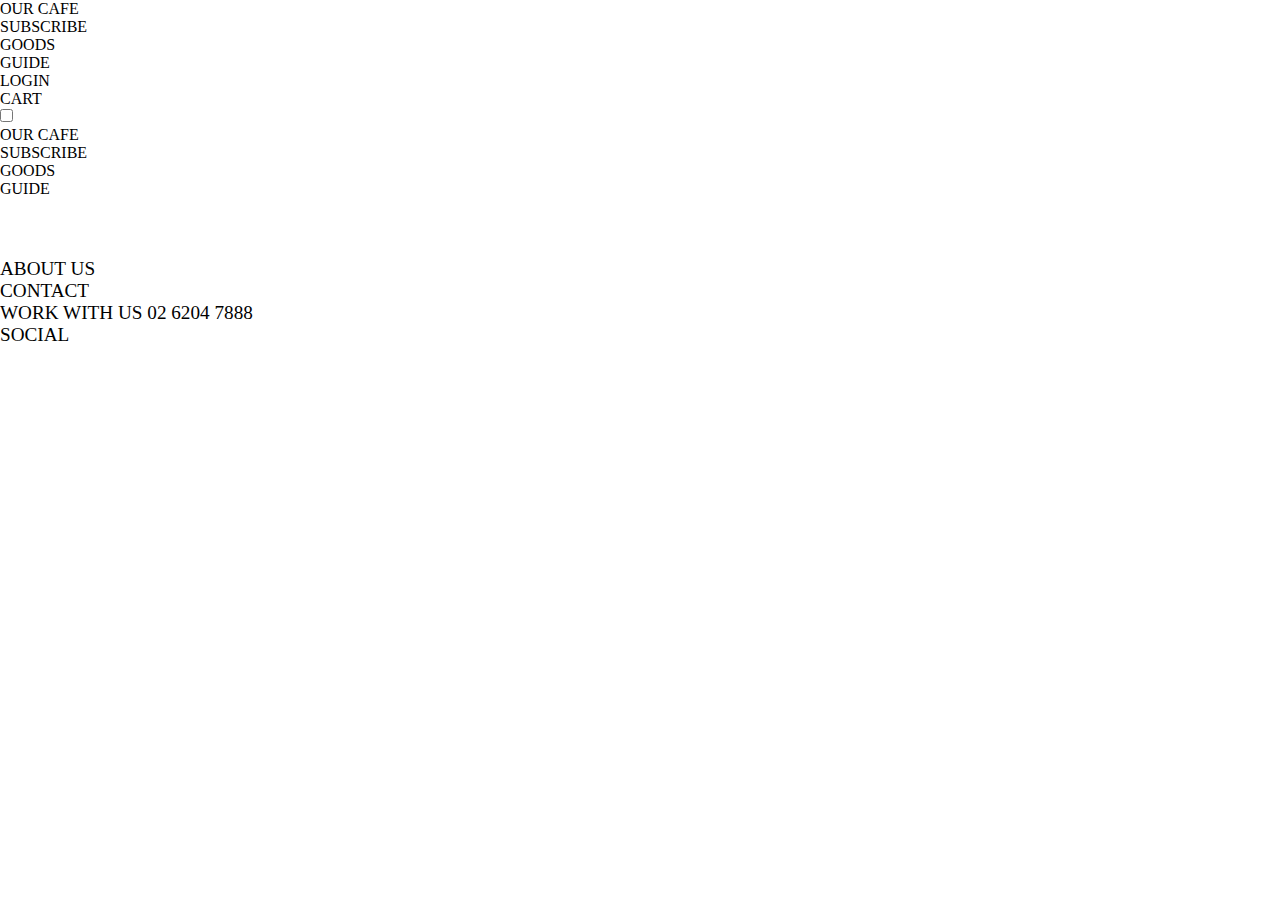
<file: template.html>
<!DOCTYPE html>
<html>
    <head>
        <meta charset="utf-8">
        <meta http-equiv="X-UA-Compatible" content="IE=edge">
        <meta name="viewport" content="width=device-width, initial-scale=1">
        <link rel = "stylesheet" href = "css/reset.css" />
        <link rel = "stylesheet" href = "css/cafe.css" />
    </head>
    <body>
        <div id = 'wrapper'>
            <header id = 'desktop-header'>
                <nav class = 'wrapper'>
                    <ul id = 'left-nav'>
                        <li class = 'major-menu'><a>OUR CAFE</a></li>
                        <li class = 'major-menu'><a>SUBSCRIBE</a></li>
                        <li class = 'major-menu'><a>GOODS</a></li>
                        <li class = 'major-menu'><a>GUIDE</a></li>
                    </ul>
                    <ul id = 'right-nav'>
                        <li class = 'minor-menu'><a>LOGIN</a></li>
                        <li class = 'minor-menu'><a>CART</a></li>
                    </ul>
                </nav>
            </header>            
            <input type='checkbox' id='nav-trigger' class='nav-trigger'>
            <label id = 'mobile-toggle' for='nav-trigger'><span></span></label>
            <nav id = 'mobile-menu'>
                <div class = 'wrapper'>
                    <ul>
                        <li><a>OUR CAFE</a></li>
                        <li><a>SUBSCRIBE</a></li>
                        <li><a>GOODS</a></li>
                        <li><a>GUIDE</a></li>
                    </ul>
                </div>
            </nav>
            <div id='content'>
                <footer class = 'section'>
                    <div id = 'aboutus'>
                        <h1>ABOUT US</h1>
                    
                    </div>
                    <div id = 'contact'>
                        <h1>CONTACT</h1>
                        <a class = 'business'>WORK WITH US</a>
                        <a class = 'phone' href = "tel:02-6204-7888">02 6204 7888</a>
                    </div>
                    <div id = 'sns'>
                        <h1>SOCIAL</h1>
                        <a class="sns_a" href="http://instagram.com/bean_brothers" target="_blank">
                            <i class="icon icon-instagram"></i>
                        </a>
                        <a class="sns_a" href="https://www.facebook.com/thebeanbros" target="_blank">
                            <i class="icon icon-facebook"></i>
                        </a>
                        <a class="sns_a" href="http://blog.naver.com/beanbrothers" target="_blank">
                            <i class="icon icon-coffee"></i>
                        </a>
                    </div>
                </footer>
            </div>
        </div>
        <script type = 'text/javascript' src = 'js/jquery.min.js'></script>
    </body>
</html>
</file>
<file: css/cafe.css>
/* cafe content */


#content {
    position : relative;
    margin-top : 60px;
    font-size : 1.2em;
}
#content > .wrapper {
    width : 80%;
    position: absolute;
    margin : 0 auto;
    left : 0; right :0;
    

}
.footer > .wrapper {
    width : 100%;      
}
#cafe-header {
    font-family: 'Apple SD Gothic Neo', NanumBarunGothic, 'Malgun Gothic', dotum, sans-serif;
    font-size : 1.0em;
    z-index: 20;
    padding-top : 60px;
    width : 34px;
    margin-left: 20px;
    position : fixed;

}
#cafe-header .wrapper {
    padding : 0;   

}
#cafe-header ul {
    width : 100%;
    text-align: center;

    position : relative;
}
#cafe-header li {
    padding: 15px 5px;
    display: inline-block;

    position : relative;
}

#backtotop {   
    position : fixed;
    width : 100%;
    height : 0;
    margin : auto 0;
    top : 0; left :0; bottom: 0; right : 0;
/*        margin-right: 10px;*/
}
#backtotop .wrapper {
    padding-right: 10px;
    position: absolute;
    right : 0;
}
#backtotop a {
    display: inline-block;
    
    -webkit-transform: rotate(90deg);   
       -moz-transform: rotate(90deg);   
         -o-transform: rotate(90deg);   
            transform: rotate(90deg);   
}

.cafe-active {
    position : absolute;
    background-color: black;

}
.cafe-active > a {
    color : white;
    -webkit-transition: color 0.5s linear;
       -moz-transition: color 0.5s linear;
         -o-transition: color 0.5s linear;
            transition: color 0.5s linear;
    
}
.cafe {
    position: relative;
    width : 100%;
    min-height : 500px;
}
.cafe-title {
    
    font-family: 'Apple SD Gothic Neo', NanumBarunGothic, 'Malgun Gothic', dotum, sans-serif;
    font-size : 1.0em;
    position : relative;
    height : 100px;
}
.cafe-title > .wrapper {
    font-size : 1.2em;
    position: absolute;
    width : 80%;
    margin : 0 auto;
    left : 0; right : 0;
    padding : 40px 0;
    text-align: center;

}
.cafe .imageslider {
    overflow: hidden;
    clear : both;
}
.cafe .imageslider img{
    width : 100%;
    position: relative;
}

.script {
    font-family: 'Apple SD Gothic Neo', NanumBarunGothic, 'Malgun Gothic', dotum, sans-serif;
    font-size : 0.8em;
    line-height: 170%;
    margin-right : 20px;
}
.script p{
    line-height: 170%;
    margin : 1.3em 0;
}

.script p:before{
    content : " ";
    display: inline-block;
    width : 5px;
}
#hapjeong {
    position: relative;
    width : 100%;
}
#hapjeong > .wrapper {
    position: relative;
    padding-top : 800px;
    background: black;
    width : 100%;
}
#hapjeong .getdown {
    position: relative;
    width : 100%;
    text-align: center;
    height : 100px;
}
#hapjeong .getdown img {
    display: inline-block;
    position: absolute;
    margin: auto;
    top : 0; bottom : 0; left : 0; right : 0;
}
#hapjeong .cafe-title {
    position : relative;
    background: black;
    height : 100px;
}
#hapjeong .cafe-title * {
    color : white;
}   
#hapjeong .cafe-title > .wrapper {
    border-top : 1px solid #888;
}
#hapjeong .article {
    width : 100%;
    min-height : 400px;
    position : relative;
}
#hapjeong .article .left {
    width : 40%;
    float : left;
}
#hapjeong .article .left .lamp{
    width : 100%;
    text-align: center;
}
#hapjeong .article .left .lamp img{
    width : 80px;   
}
#hapjeong .article .left .word{
    padding-top : 50px;
    width : 100%;
    text-align: center;
}
#hapjeong .article .left .word h1{
    font-size: 1.2em;   
}

#hapjeong .article .right {

    width : 60%;
    float : right;
}
#hapjeong .article .right .script{
    padding : 40px 0;
    margin-right: 50px;
}


#dcubecity {
    width : 100%;
    position: relative;
}
#dcubecity > .wrapper {
    width : 100%;   
}
#dcubecity .cafe-title > .wrapper {
    border-bottom : 1px solid black; 
}
#dcubecity .hat {
    margin-top: 10px;
    position: relative;
    width : 100%;
    text-align: center;
    height : 320px;    
    background: white;
}
#dcubecity .hat > img{
    display: inline-block;
    position: absolute;
    margin: auto;
    top : 0; bottom : 0; left : 0; right : 0;
    height : 50%;       
}
#dcubecity .main-img {
    position: relative;
    text-align: center;
    overflow: hidden;
}
#dcubecity .main-img > img{
    width : 100%;
}
#dcubecity .script {
    margin: 0 40px;
    left : 0; right : 0;
    padding-top: 50px;
}   


.cafe .atwork {
    height : 100px;
    width : 100px;
    
    position: absolute;
    margin: auto;
    top : 0; right : 0; left :0; bottom :0;
}
@media only screen and (min-width : 1824px){
    #content {
        margin-top : 90px;
        font-size : 1.5em;   
    }
    #cafe-header {   
        font-size : 1.3em;
        padding-top : 90px;
    }
    #backtotop {
        font-size : 1.3em;   
    }
 
}
@media only screen and (max-width : 1029px){
    
    #cafe-header {
        margin-left: 10px;
    }
    #backtotop .wrapper {
        padding : 0;
    }
    
    .script {
        margin : auto 10px;
    }

}
@media only screen and (max-width : 640px){
    #content {
        margin-top : 78px;
    }
    #content > .wrapper {
        width : 100%;   
    }
    .footer > .wrapper {
        width : 80%;      
    }
    #cafe-header {
        width : 100%;
        padding-top : 48px;
        margin: 0;
        font-size: 0.8em;
    }
    #cafe-header ul {
        width : 100%;
        height : 20px;
        padding : 5px 0;
    }
    #cafe-header li {
        padding : 5px 10px;
    }
    #hapjeong .article {
        width : 80%;
        margin: 0 auto;
        left : 0; right :0;
    }
    #hapjeong .article .left {
        width : 100%;
        position : relative;
        float : none;
    }
    #hapjeong .article .right {
        width : 100%;
        position : relative;
        float : none;
    }
    #hapjeong .article .right .script{
        margin : 0;
        padding : 20px 0;
    }
    #backtotop {
        transform: none;
        position : relative;
    }
    #backtotop {   
        width : 100%;
        top : auto; left :auto; bottom: auto; right : auto;
        height : auto;
    /*        margin-right: 10px;*/
    }
    #backtotop .wrapper {
        padding : 30px 0;
        position: relative;
        right : auto;
        text-align: center;
    }
    #backtotop a {
        padding : 10px 0;
        border-bottom: 1px solid black;
        -webkit-transform: none;  
           -moz-transform: none;  
             -o-transform: none;  
                transform: none;  
        
    }
    #hapjeong .imageslider > img {
        width : 120%;
        left : -20%;
    }
    
}
</file>
